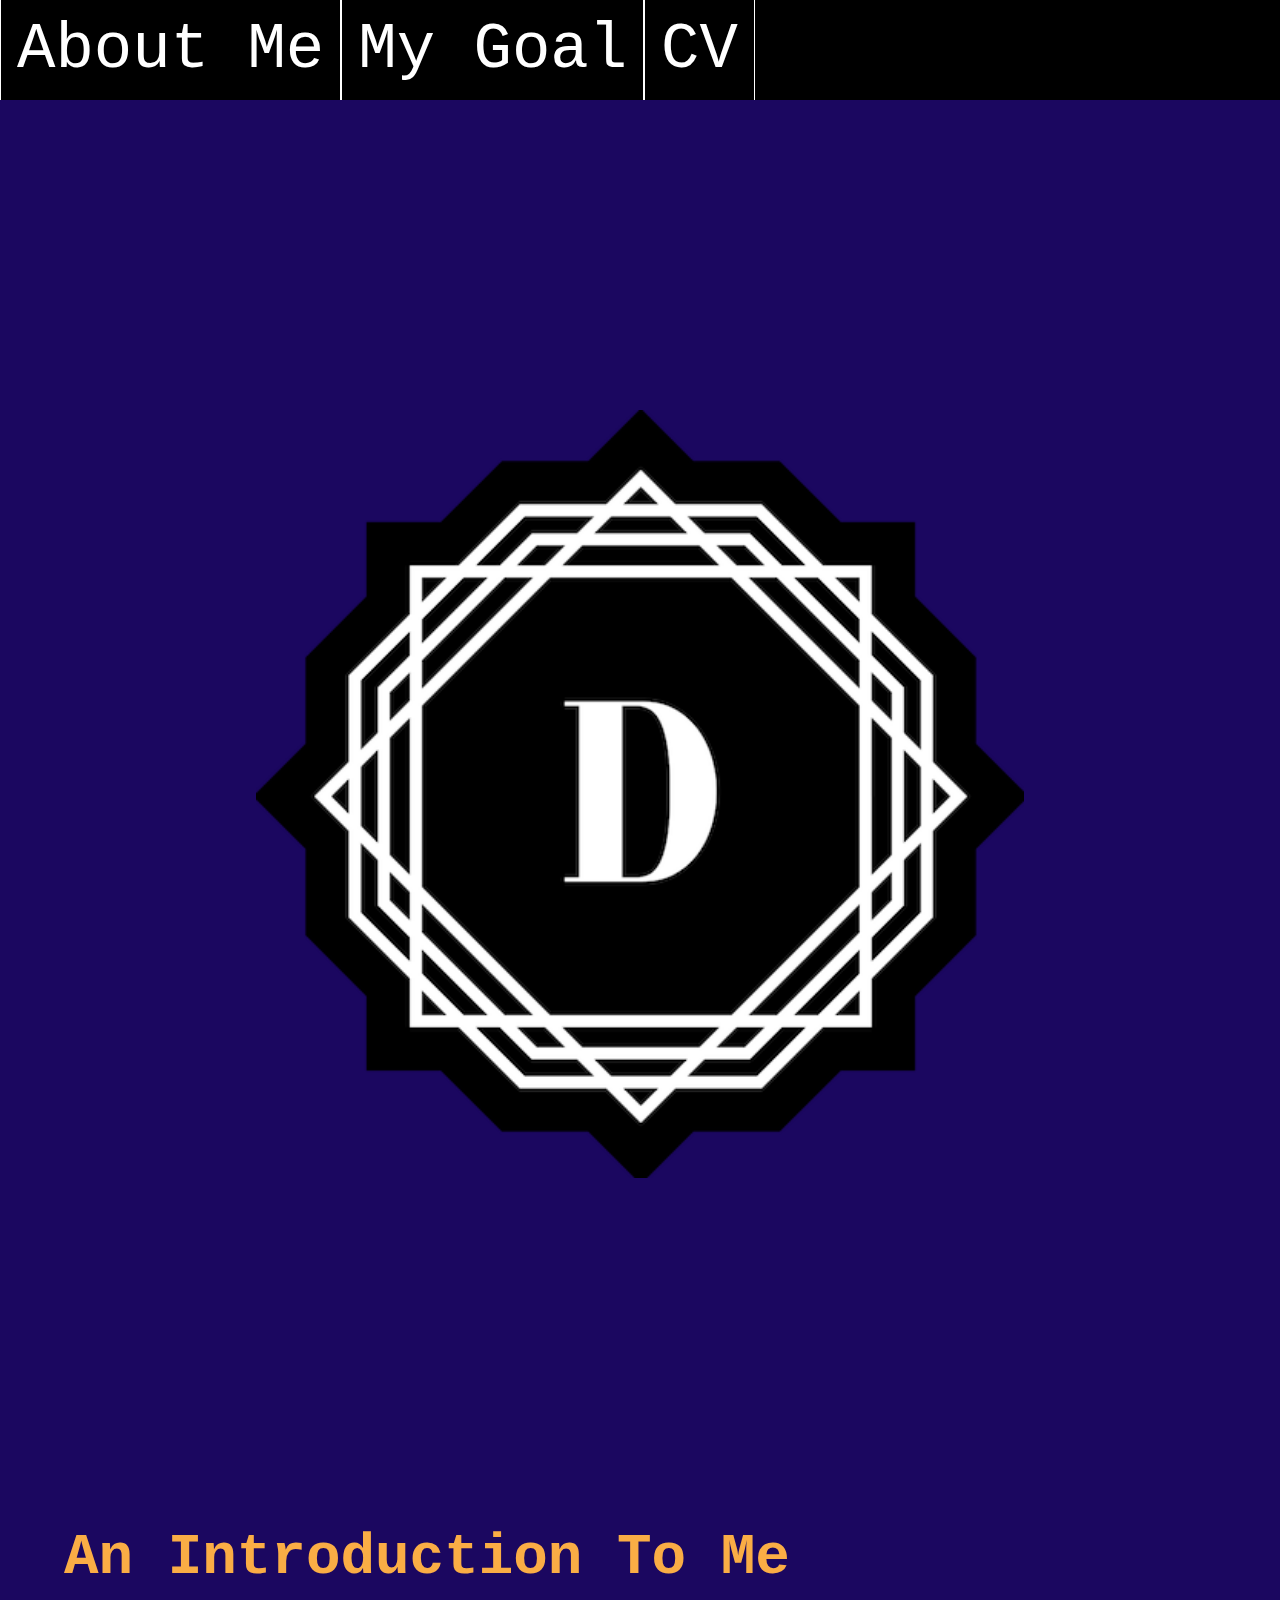
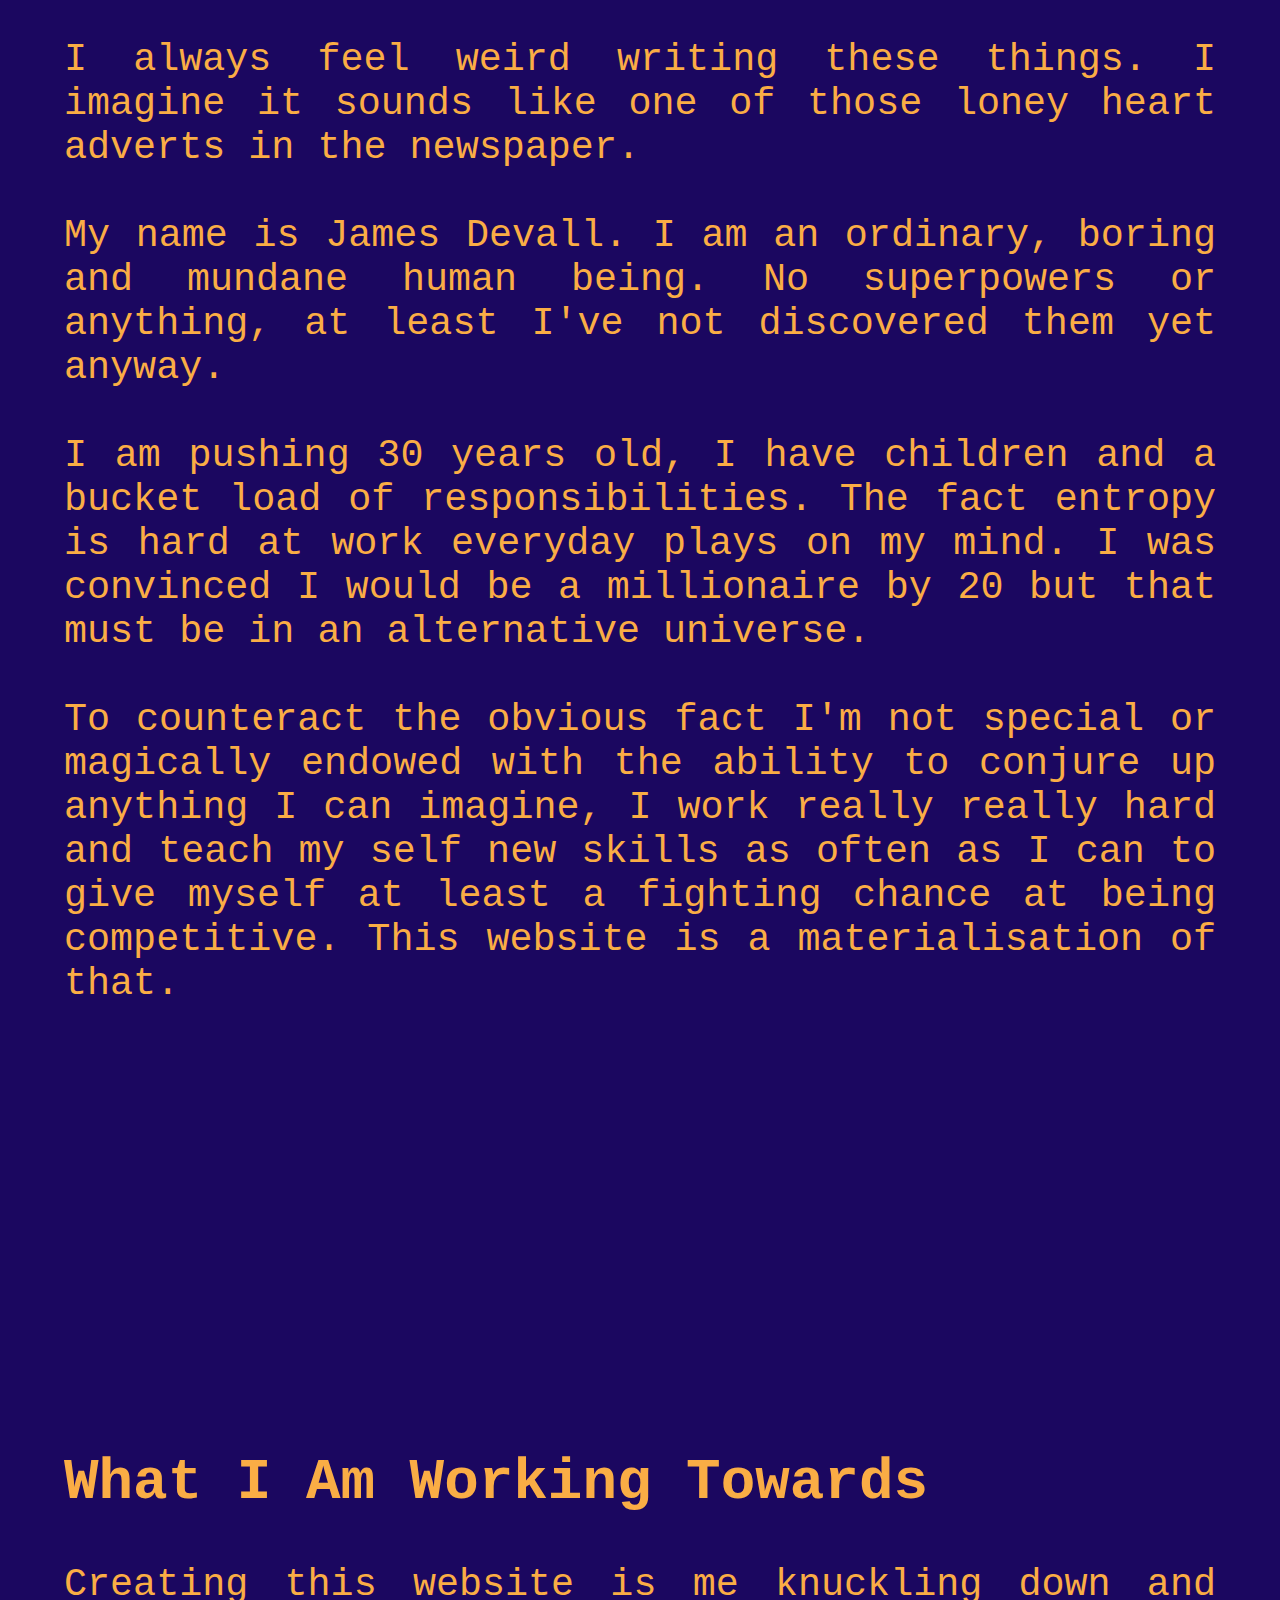
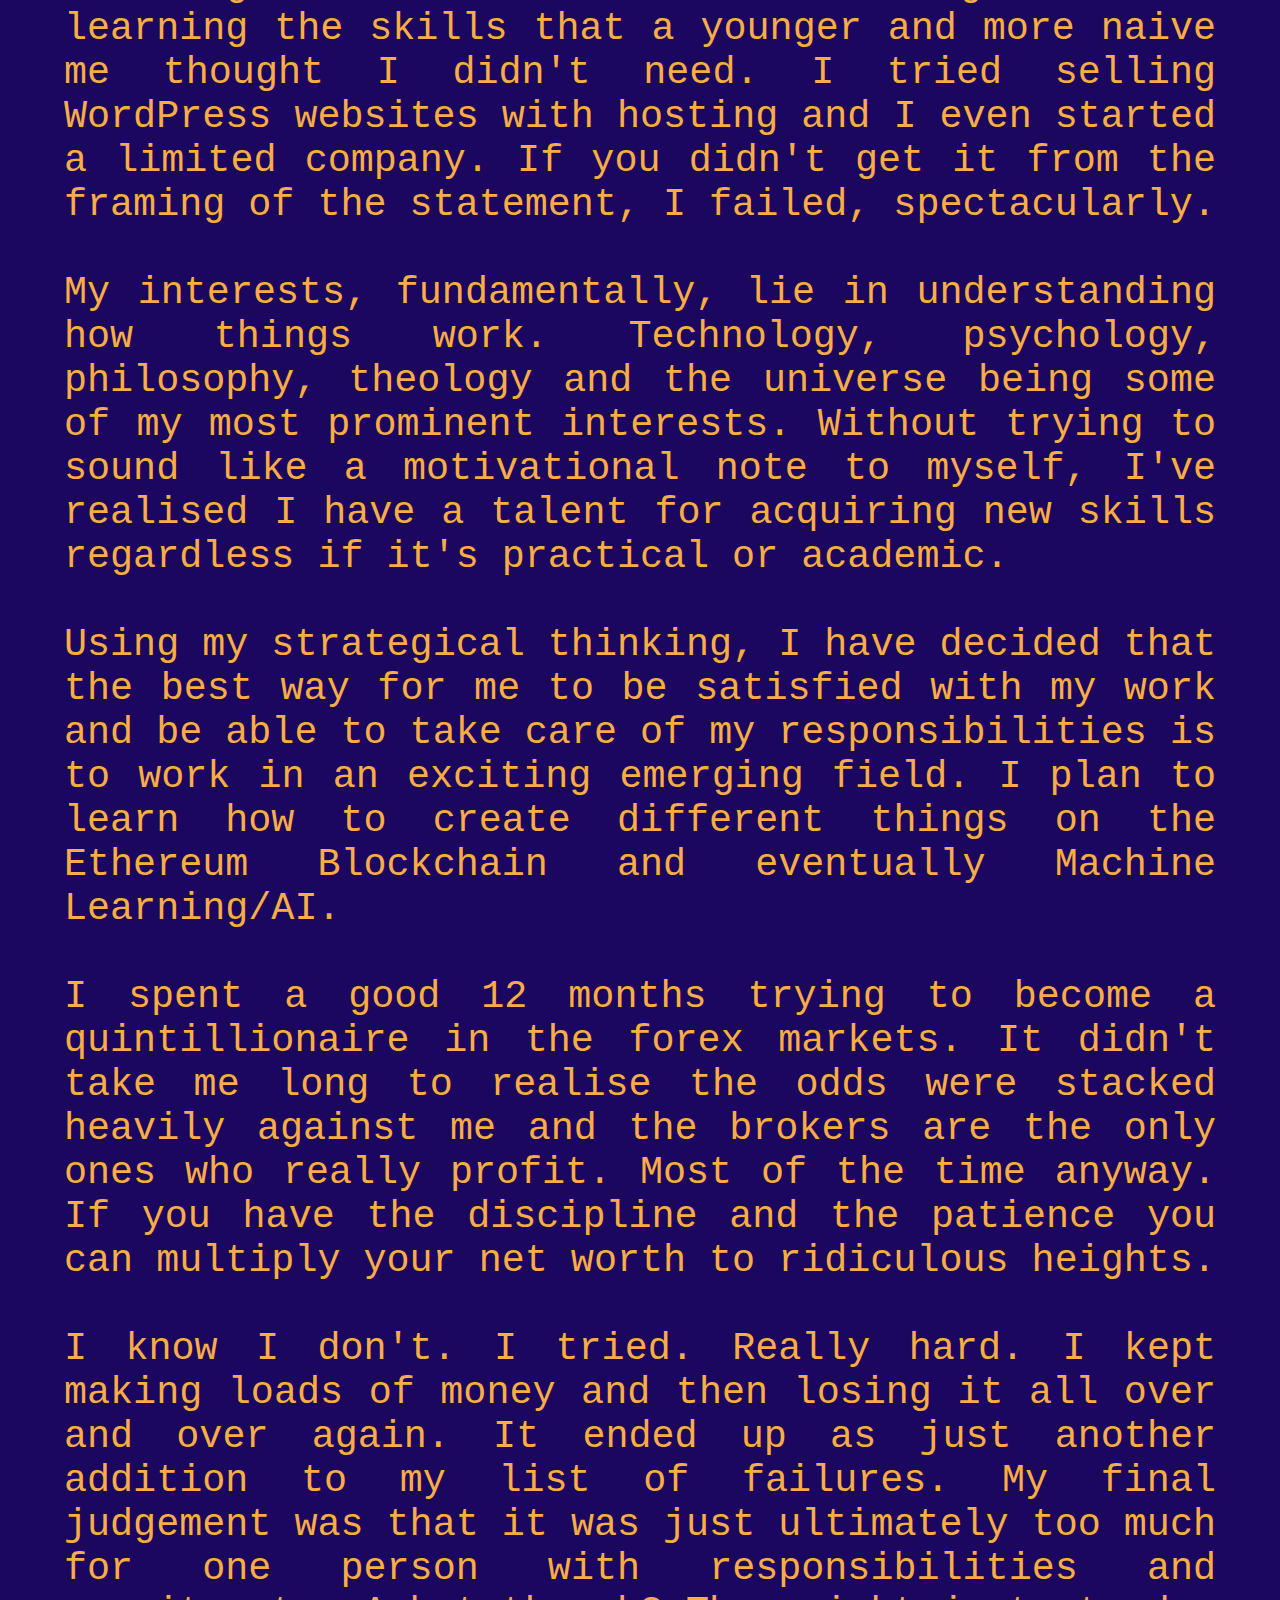
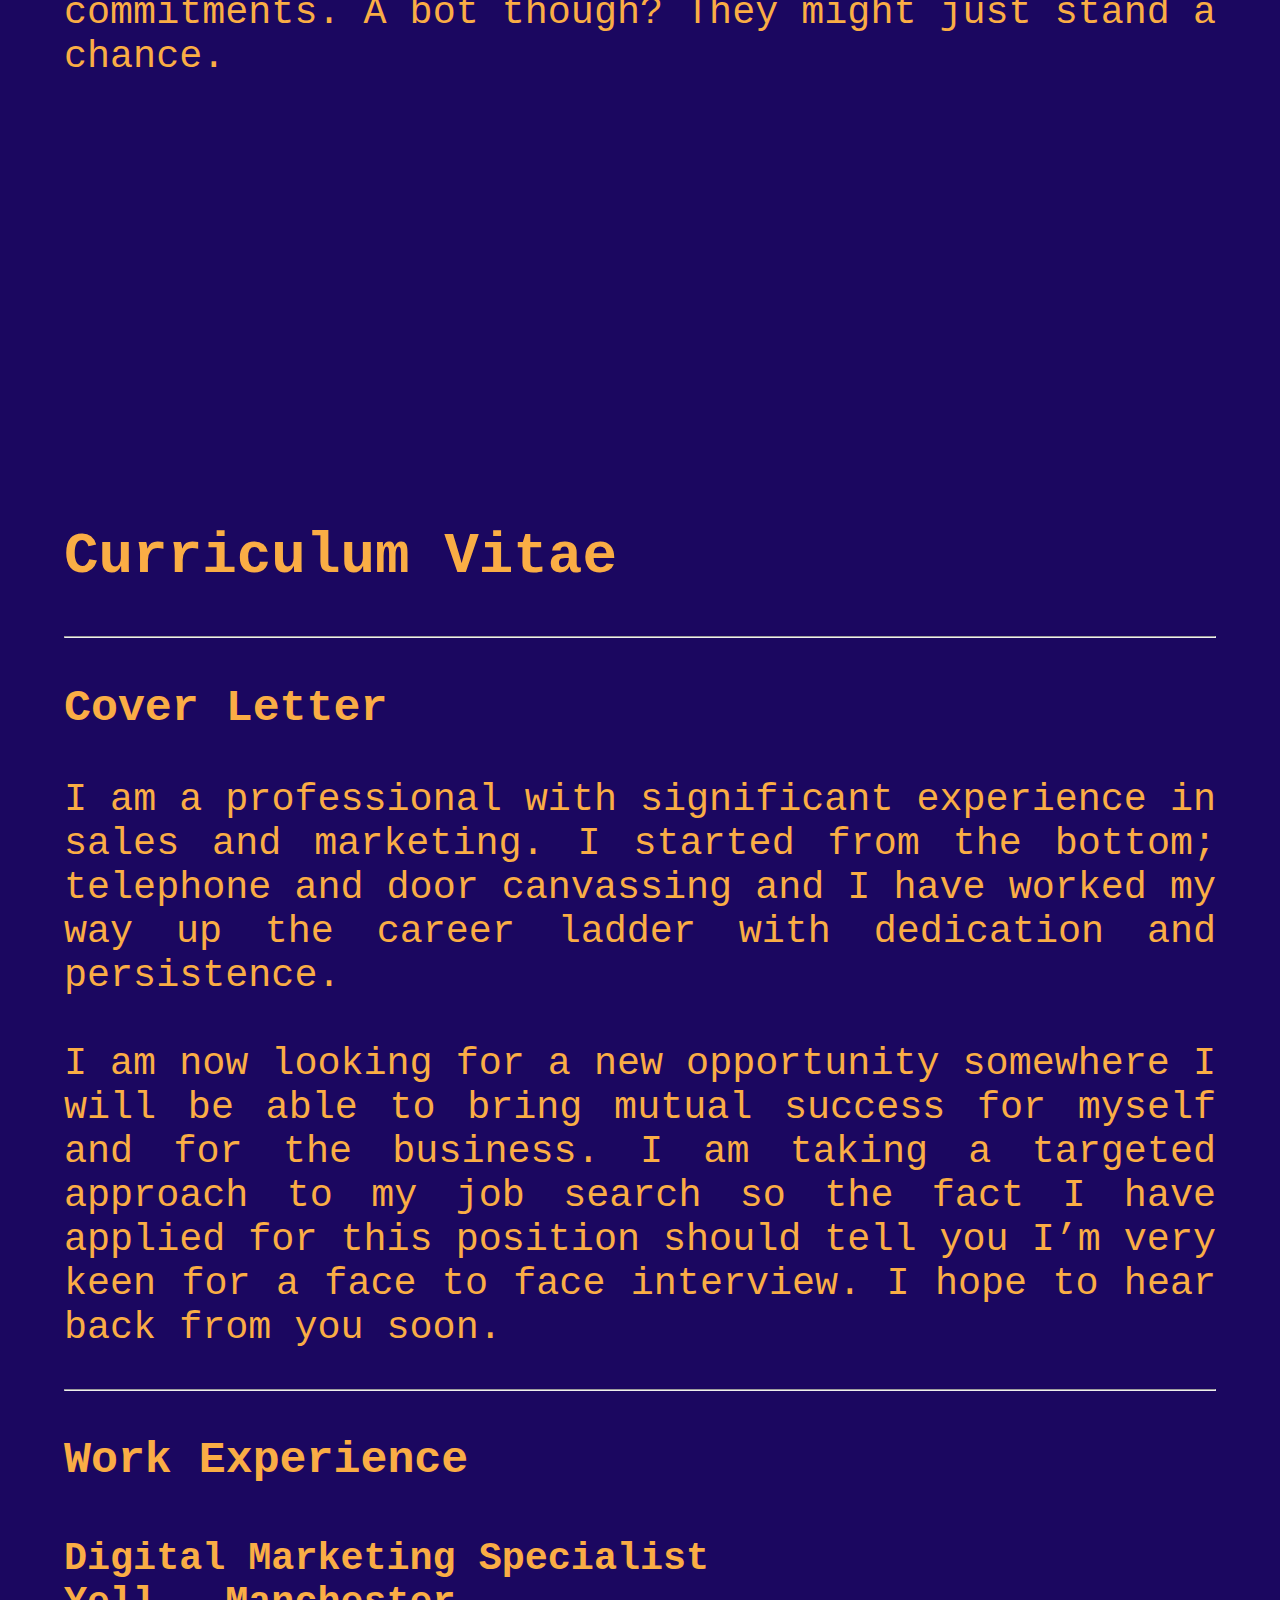
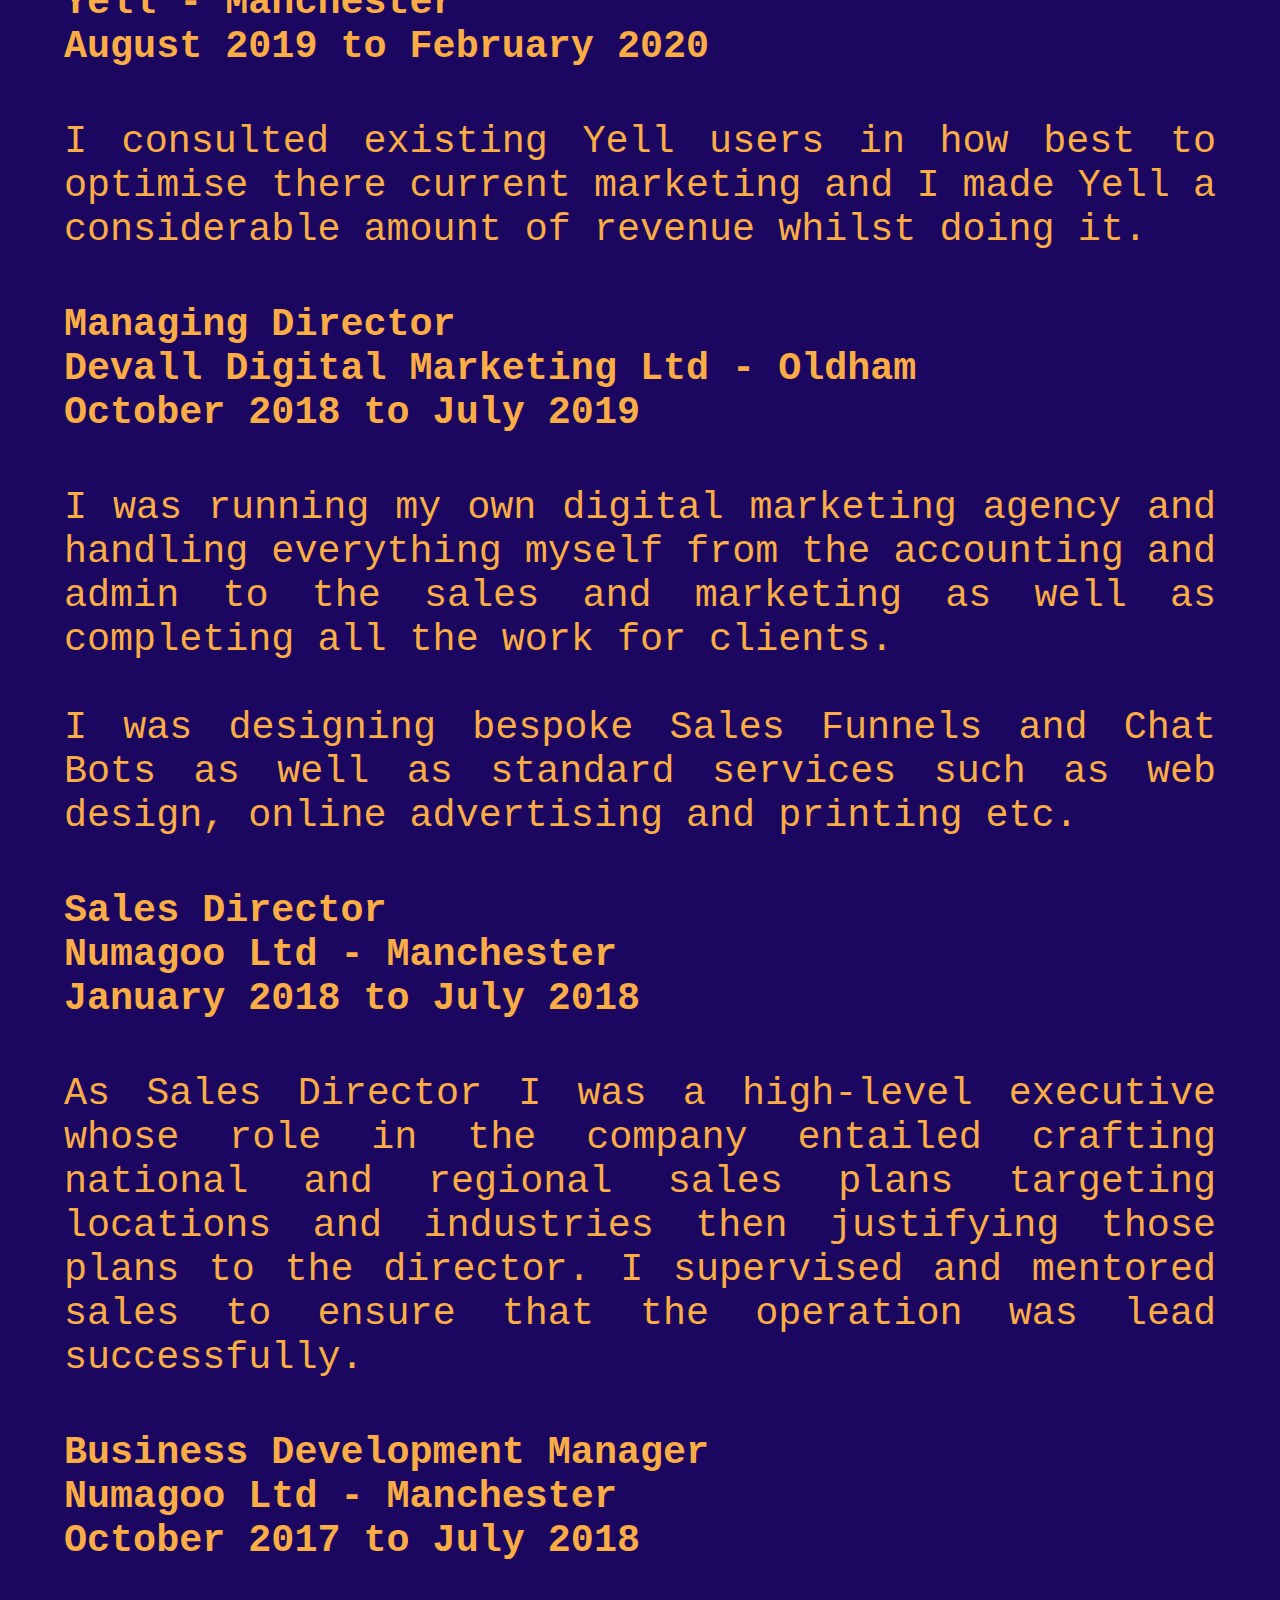
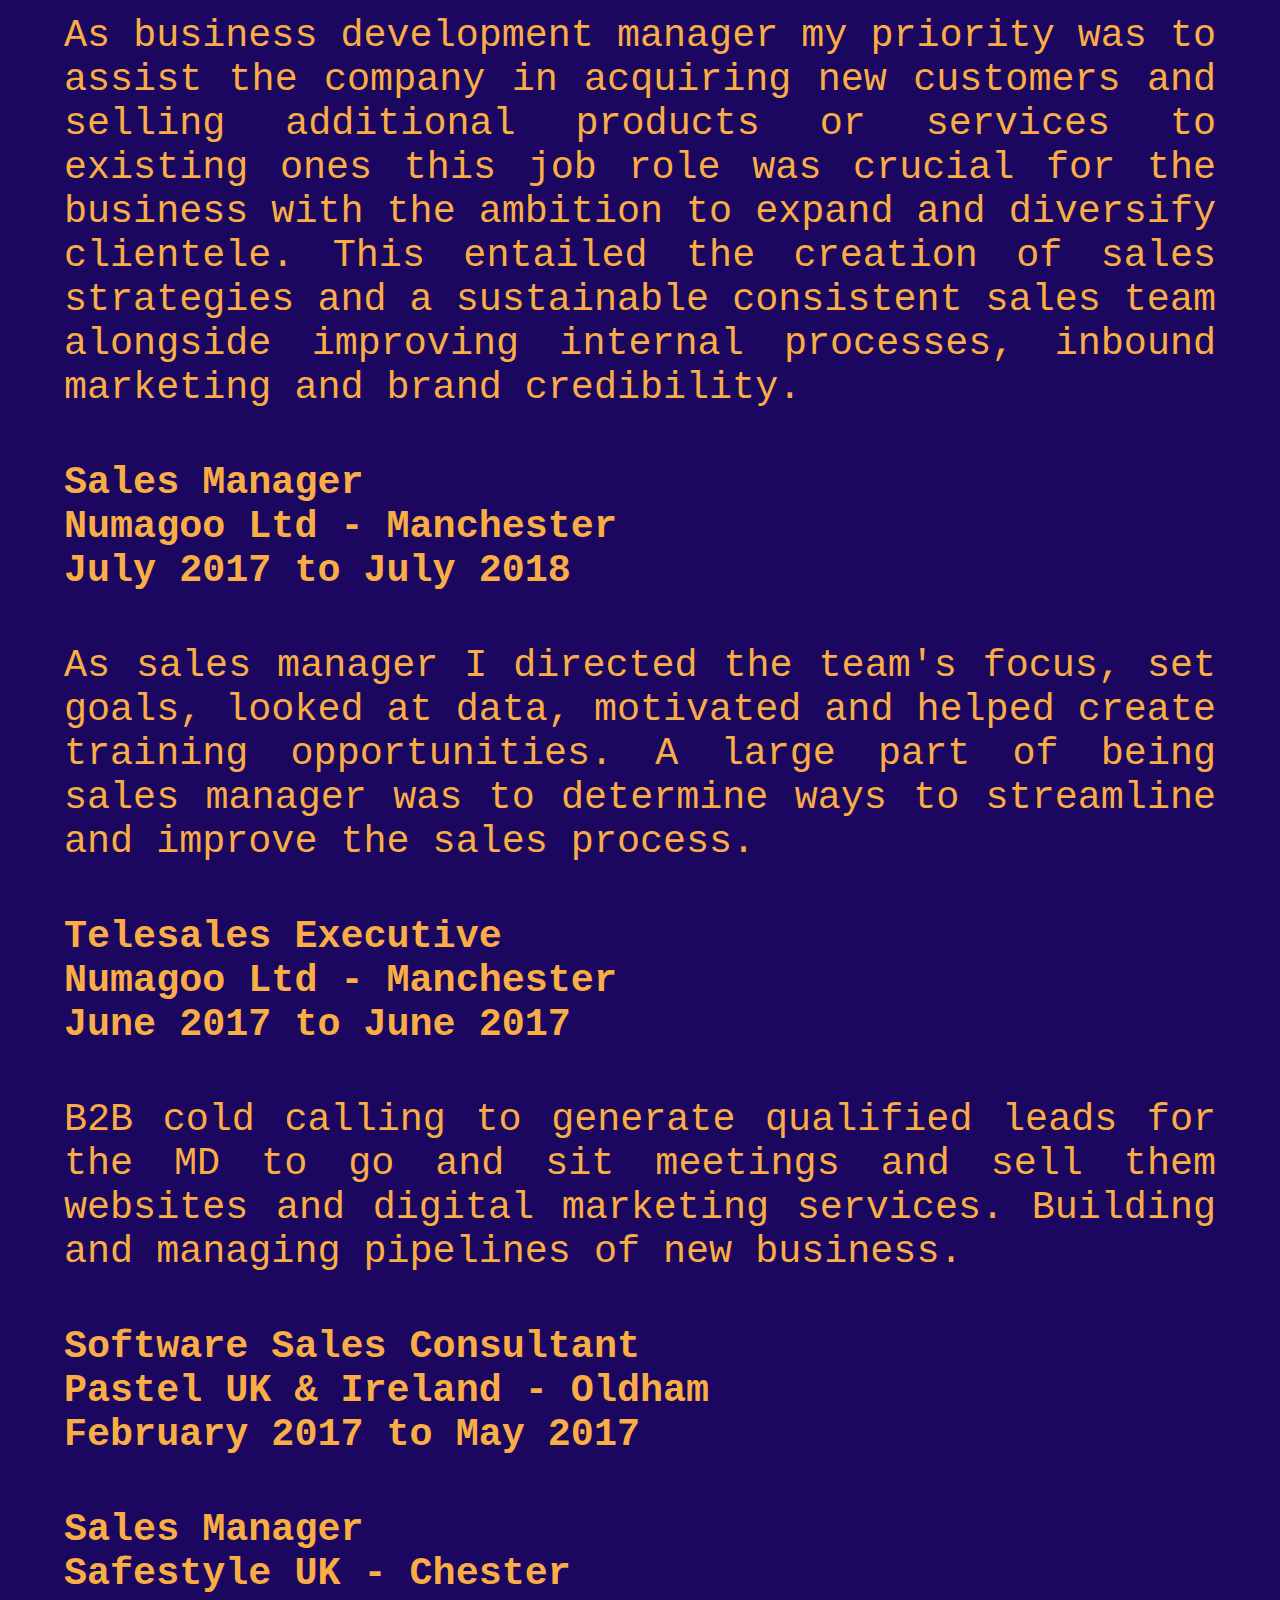
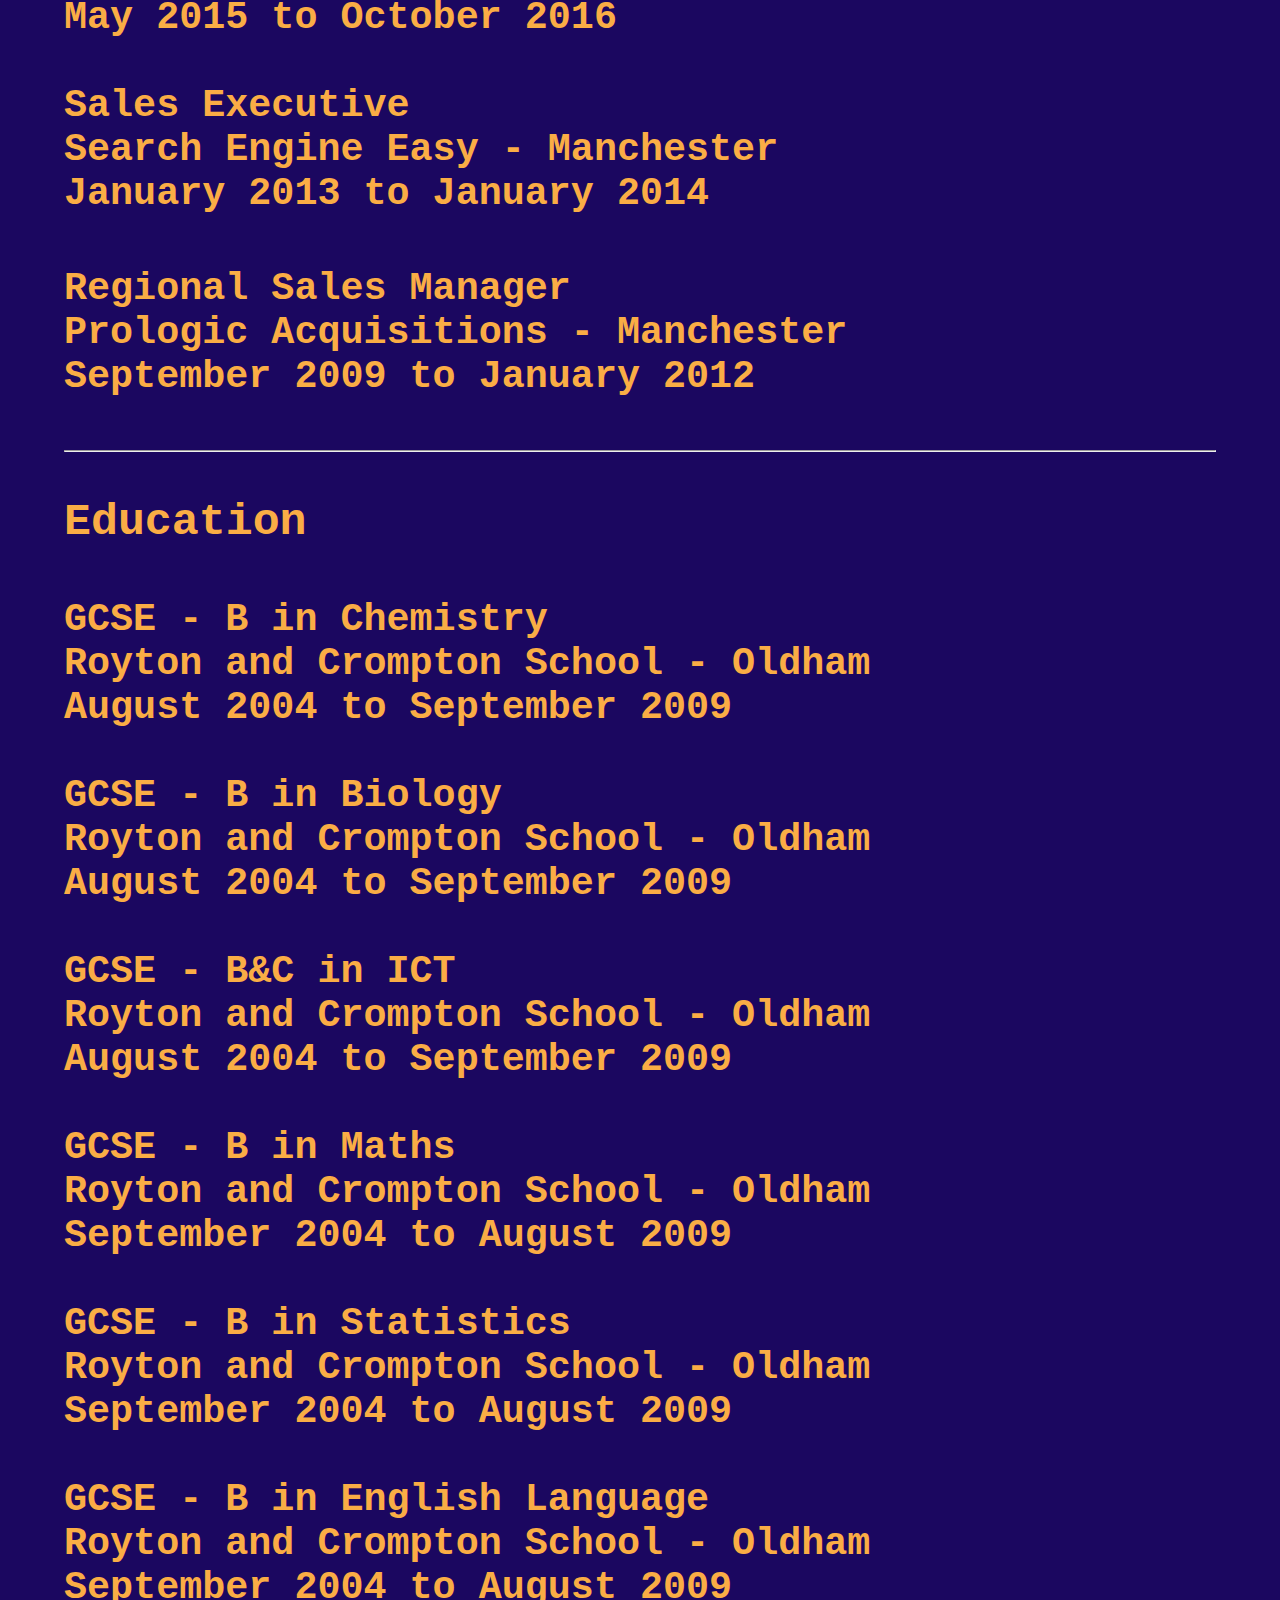
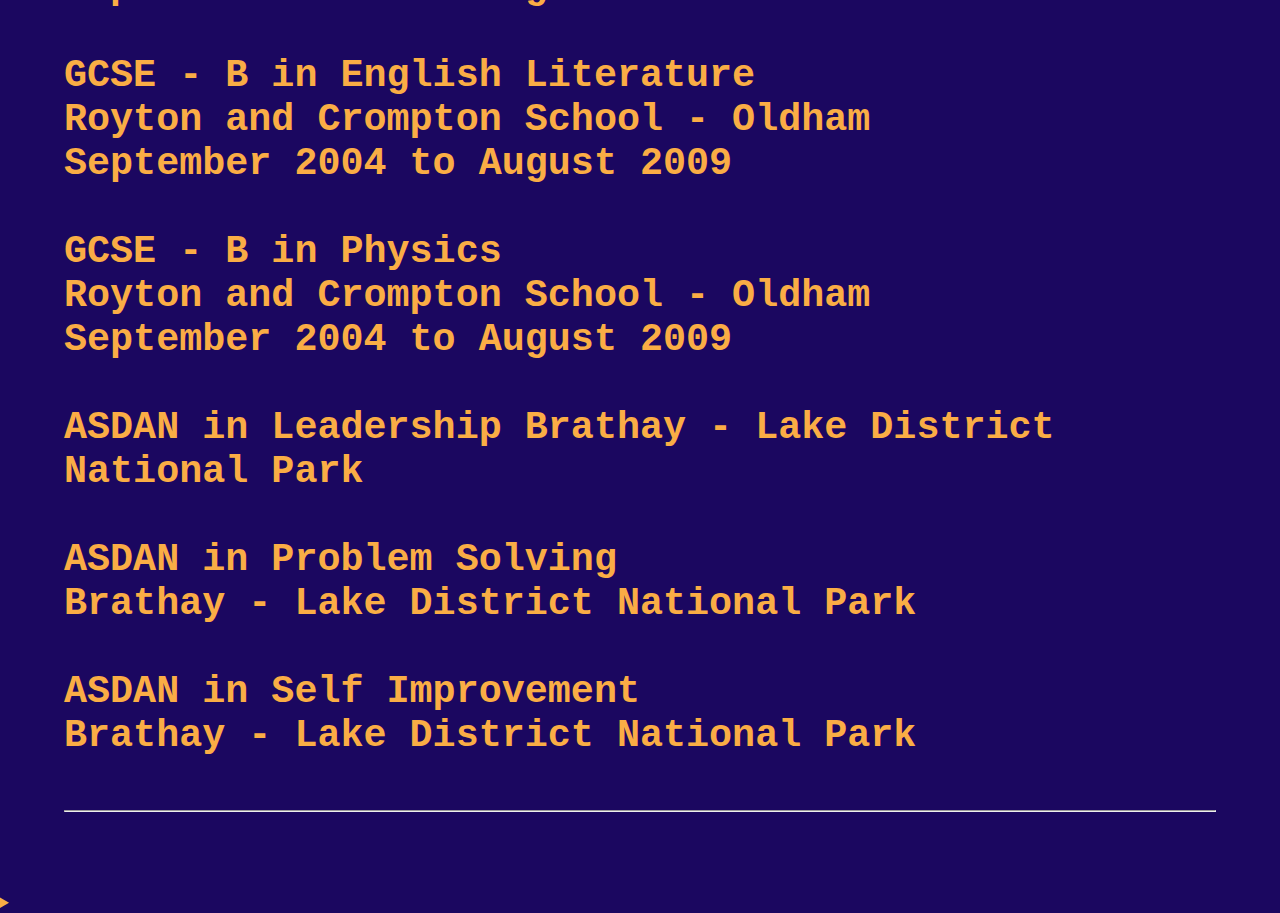
<file: index.html>
<!DOCTYPE HTML>
<!-- The DOCTYPE is important and tells the browser what kind of coding to expect. -->

<html lang="en-uk">
<!-- Put the language and area code in the html tag-->

  <head>
    <!-- The head section of the website isn't visible on the client side of the website but is used to put important information such as meta data, scripts and styling. -->
    
    <!-- <meta> -->
    <!-- The meta tag is used to store important information about the website. -->
    
    <meta charset="UTF-8">
    <!-- The charset UTF-8 meta data is the most common character set on the web and is capable of encoding all characters, it is used by browsers as default. -->
    
    <meta name="keywords" content="Web Designer, Web Developer, Web Design, Web Development, HTML, CSS, JavaScript">
    <!-- The keywords meta data lets you tell search engines what you want to be found for. (A part of SEO.) -->
    
    <meta name="description" content="A website that I have created to try and showcase some of my skillset">
    <!-- A description of your website. -->
    
    <meta name="author" content="James Devall">
    <!-- A way to tell people who created the website, this could be your name or your company name etc. -->
    
    <!--<meta http-equiv="refresh" content="30">-->
    <!-- Refreshes the document every 30 seconds -->
    
    <meta name="viewport" content="width=device-width, initial-scale=1.0">
    <!-- Setting the viewport will make your website look good on all devices and screen sizes. -->
    
    <link rel="stylesheet" href="style.css">
    <!-- This is a link to the CSS stylesheet used to style the webpage. -->
    
    <title>
      All About An Aspiring Web Designer
    </title>
    <!-- The title tag is important because it is what appears at the top of the browser in the tab, it appesrs in search engines and when you save the page as a bookmark etc. -->
    
  </head>
  <!-- The closing tag for the head. -->
  
  <body>
    <!-- The body section of a html document is where all the visible content goes. -->
    
    <header>
      <!-- The header is self explanatory, the very top of the webpage. -->
      <img src="d.png" alt="A decorative letter D." />
    </header>
    
    <nav>
      <!-- Nav is short for navigation.
      This is where you put your most important links for accessing different parts of your website. -->
      <ul>
        <li>
          <a href="#about me">
            About Me
          </a>
        </li>
        <li>
          <a href="#blockchain">
            My Goal
          </a>
        </li>
        <li>
          <a href="#cv">
            CV
          </a>
        </li>
      </ul>
    </nav>
    
    <main id="about me">
      <h2>
        An Introduction To Me
      </h2>
      <p>
        I always feel weird writing these things. I imagine it sounds like one of those loney heart adverts in the newspaper.
        <br>
        <br>
        My name is James Devall. I am an ordinary, boring and mundane human being. No superpowers or anything, at least I've not discovered them yet anyway.
        <br>
        <br>
        I am pushing 30 years old, I have children and a bucket load of responsibilities. The fact entropy is hard at work everyday plays on my mind. I was convinced I would be a millionaire by 20 but that must be in an alternative universe.
        <br>
        <br>
        To counteract the obvious fact I'm not special or magically endowed with the ability to conjure up anything I can imagine, I work really really hard and teach my self new skills as often as I can to give myself at least a fighting chance at being competitive. This website is a materialisation of that.
        </p>
    </main>
    <section id="blockchain">
      <h2>
        What I Am Working Towards
      </h2>
      <p>
        Creating this website is me knuckling down and learning the skills that a younger and more naive me thought I didn't need. I tried selling WordPress websites with hosting and I even started a limited company. If you didn't get it from the framing of the statement, I failed, spectacularly. 
        <br>
        <br>
        My interests, fundamentally, lie in understanding how things work. Technology, psychology, philosophy, theology and the universe being some of my most prominent interests. Without trying to sound like a motivational note to myself, I've realised I have a talent for acquiring new skills regardless if it's practical or academic.
        <br>
        <br>
        Using my strategical thinking, I have decided that the best way for me to be satisfied with my work and be able to take care of my responsibilities is to work in an exciting emerging field. I plan to learn how to create different things on the Ethereum Blockchain and eventually Machine Learning/AI.
        <br>
        <br>
        I spent a good 12 months trying to become a quintillionaire in the forex markets. It didn't take me long to realise the odds were stacked heavily against me and the brokers are the only ones who really profit. Most of the time anyway. If you have the discipline and the patience you can multiply your net worth to ridiculous heights.
        <br>
        <br>
        I know I don't. I tried. Really hard. I kept making loads of money and then losing it all over and over again. It ended up as just another addition to my list of failures. My final judgement was that it was just ultimately too much for one person with responsibilities and commitments. A bot though? They might just stand a chance. 
      </p>
    </section>
    <article id="cv">
      <h2>
        Curriculum Vitae
      </h2>
      <hr>
      <h3>
        Cover Letter
      </h3>
      <p>
        I am a professional with significant experience in sales and marketing. I started from the bottom; telephone and door canvassing and I have worked my way up the career ladder with dedication and persistence. 
        <br>
        <br>
        I am now looking for a new opportunity somewhere I will be able to bring mutual success for myself and for the business. I am taking a targeted approach to my job search so the fact I have applied for this position should tell you I’m very keen for a face to face interview. I hope to hear back from you soon.
      </p>
      <hr>
      <h3>
        Work Experience
      </h3>
      <h4>
        Digital Marketing Specialist<br>
        Yell - Manchester<br>
        August 2019 to February 2020
      </h4>
      <p>
        I consulted existing Yell users in how best to optimise there current marketing and I made Yell a considerable amount of revenue whilst doing it.
      </p>
      <h4>
        Managing Director<br>
        Devall Digital Marketing Ltd - Oldham <br>
        October 2018 to July 2019
      </h4>
      <p>
        I was running my own digital marketing agency and handling everything myself from the accounting and admin to the sales and marketing as well as completing all the work for clients.
      <br>
      <br>
        I was designing bespoke Sales Funnels and Chat Bots as well as standard services such as web design, online advertising and printing etc.
      </p>
      <h4>
        Sales Director<br>
        Numagoo Ltd - Manchester<br>
        January 2018 to July 2018
      </h4>
      <p>
        As Sales Director I was a high-level executive whose role in the company entailed crafting national and regional sales plans targeting locations and industries then justifying those plans to the director. I supervised and mentored sales to ensure that the operation was lead successfully.
      </p>
      <h4>
        Business Development Manager<br>
        Numagoo Ltd - Manchester<br>
        October 2017 to July 2018
      </h4>
      <p>
      As business development manager my priority was to assist the company in acquiring new customers and selling additional products or services to existing ones this job role was crucial for the business with the ambition to expand and diversify clientele. This entailed the creation of sales strategies and a sustainable consistent sales team alongside improving internal processes, inbound marketing and brand credibility.
      </p>
      <h4>
        Sales Manager<br>
        Numagoo Ltd - Manchester<br>
        July 2017 to July 2018
      </h4>
      <p>
        As sales manager I directed the team's focus, set goals, looked at data, motivated and helped create training opportunities. A large part of being sales manager was to determine ways to streamline and improve the sales process.
      </p>
      <h4>
        Telesales Executive<br>
        Numagoo Ltd - Manchester<br>
        June 2017 to June 2017
      </h4>
      <p>
        B2B cold calling to generate qualified leads for the MD to go and sit meetings and sell them websites and digital marketing services. Building and managing pipelines of new business.
      </p>
      <h4>
        Software Sales Consultant<br>
        Pastel UK & Ireland - Oldham<br>
        February 2017 to May 2017
      </h4>
      <h4>
        Sales Manager<br>
        Safestyle UK - Chester<br>
        May 2015 to October 2016
        <br>
        <br>
        Sales Executive<br>
        Search Engine Easy - Manchester<br>
        January 2013 to January 2014
      </h4>
      <h4>
        Regional Sales Manager<br>
        Prologic Acquisitions - Manchester<br>
        September 2009 to January 2012
      </h4>
      <hr>
      <h3>
        Education 
      </h3>
      <h4>
        GCSE - B in Chemistry<br>
        Royton and Crompton School - Oldham<br>
        August 2004 to September 2009<br>
        <br>
        GCSE - B in Biology<br>
        Royton and Crompton School - Oldham<br>
        August 2004 to September 2009<br>
        <br>
        GCSE - B&C in ICT<br>
        Royton and Crompton School - Oldham<br>
        August 2004 to September 2009<br>
        <br>
        GCSE - B in Maths<br>
        Royton and Crompton School - Oldham<br>
        September 2004 to August 2009<br>
        <br>
        GCSE - B in Statistics<br>
        Royton and Crompton School - Oldham<br>
        September 2004 to August 2009<br>
        <br>
        GCSE - B in English Language<br>
        Royton and Crompton School - Oldham<br>
        September 2004 to August 2009<br>
        <br>
        GCSE - B in English Literature<br>
        Royton and Crompton School - Oldham<br>
        September 2004 to August 2009<br>
        <br>
        GCSE - B in Physics<br>
        Royton and Crompton School - Oldham<br>
        September 2004 to August 2009<br>
        <br>
        ASDAN in Leadership
        Brathay - Lake District National Park<br>
        <br>
        ASDAN in Problem Solving<br>
        Brathay - Lake District National Park<br>
        <br>
        ASDAN in Self Improvement<br>
        Brathay - Lake District National Park
      </h4>
      <hr>
    </article>
    <aside>
      
    </aside>
    <footer>
      
    </footer>
    <details>
      <summary>
        
      </summary>
    </details>
  </body>
</html>
</file>
<file: style.css>
*{
  
}
/* The * selector is universal and will apply settings to everything. */

body {
  background-color: rgb(27,07,96);
  color: rgb(250,173,69);
  font-family: Courier, Monospace;
  padding: 0px;
  margin: 0px;
}

header {
  padding: 20% 20% 0% 20%;
}

header img {  
  width: 100%;
  padding-top: 20%;
}

nav ul {
  list-style-type: none;
  margin: 0;
  padding: 0;
  overflow: hidden;
  background-color: black;
  position: fixed;
  top: 0;
  width: 100%;
}

nav li {
  float: left;
}

nav li a:first-child {
  border-left: thin solid white;
}

nav li a {
  display: block;
  color: white;
  font-size: 5vw;
  text-align: center;
  padding: 14px 16px;
  text-decoration: none;
  border-right: thin solid white;
}

nav li a:active {
  background-color: rgb(100,230,125);
}

main, section, article {
  padding: 5vw;
  font-size: 3vw;
}

h2 {
  padding-top: 20%;
}

p {
  text-align: justify;
}
</file>
